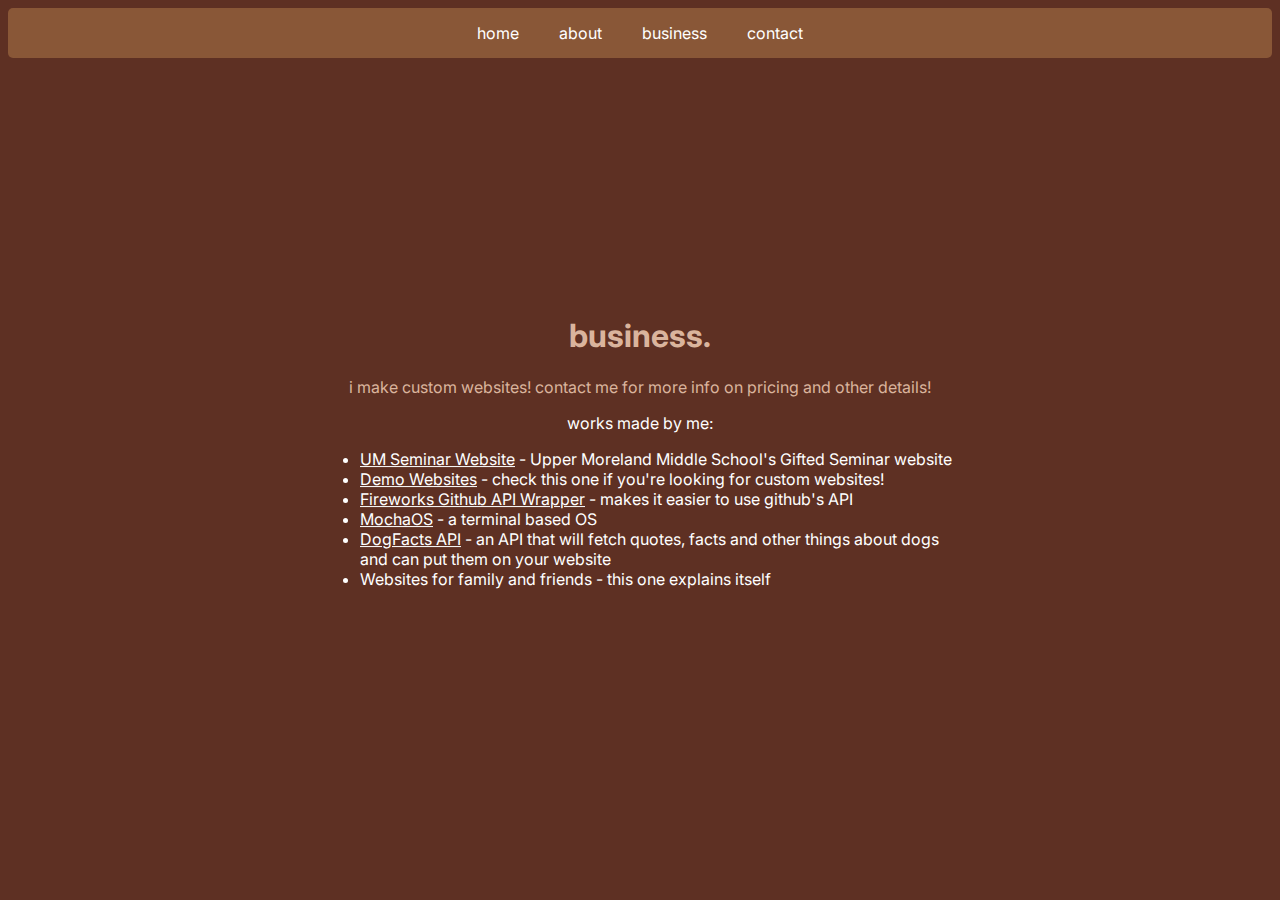
<file: work.html>
<!DOCTYPE html>
<html lang="en">
<head>
    <meta charset="UTF-8">
    <meta name="viewport" content="width=device-width, initial-scale=1.0">
    <link rel="stylesheet" href="css/work.css">
    <link rel="icon" type="image/x-icon" href="images/favicon-knight.png">
    <title>business - swarit choudhari</title>
</head>
<body>
    <nav>
        <a href="index.html">home</a>
        <a href="about.html">about</a>
        <a href="work.html">business</a>
        <a href="contact.html">contact</a>
    </nav>
    <div class="mezzo">
        <h1>business.</h1>
        <p>i make custom websites! contact me for more info on pricing and other details!</p>
        <p style="color: white;">works made by me:</p>
        <ul style="color: white;">
            <li><a style="color: white" href="https://seminar-archive-umms.vercel.app/">UM Seminar Website</a> - Upper Moreland Middle School's Gifted Seminar website</li>
            <li><a href="https://github.com/SwiftyProgrammer690/interwebz/blob/main/demo/demo.md" style="color: white;">Demo Websites</a> - check this one if you're looking for custom websites!</li>
            <li><a href="https://fireworkspackage.github.io/" style="color: white;">Fireworks Github API Wrapper</a> - makes it easier to use github's API</li>
            <li><a href="https://github.com/SwiftyProgrammer690/MochaOS" style="color: white;">MochaOS</a> - a terminal based OS</li>
            <li><a href="https://github.com/SwiftyProgrammer690/dogfacts-api" style="color: white;">DogFacts API</a> - an API that will fetch quotes, facts and other things about dogs and can put them on your website</li>
            <li>Websites for family and friends - this one explains itself</li>
        </ul>
    </div>
</body>
</html>
</file>
<file: css/work.css>
@import url('https://fonts.googleapis.com/css2?family=Inter:wght@500&display=swap');

body {
    font-family: 'Inter';
    background-color: #5E3023;
}

.mezzo {
    text-align: center;
    color: #DAB49D;
    position:absolute;
    top: 50%;
    left: 50%;
    transform: translate(-50%, -50%);
}

.mezzo ul {
    text-align: left;
}

nav {
    display: flex;
    justify-content: center;
    background-color: #895737;
    padding: 5px;
    border-radius: 5px;
}

nav a {
    color: #fff;
    text-decoration: none;
    padding: 10px;
    margin: 0 10px;
}

nav a:hover {
    background-color: #5E3023;
    border-radius: 10px;
}
</file>
